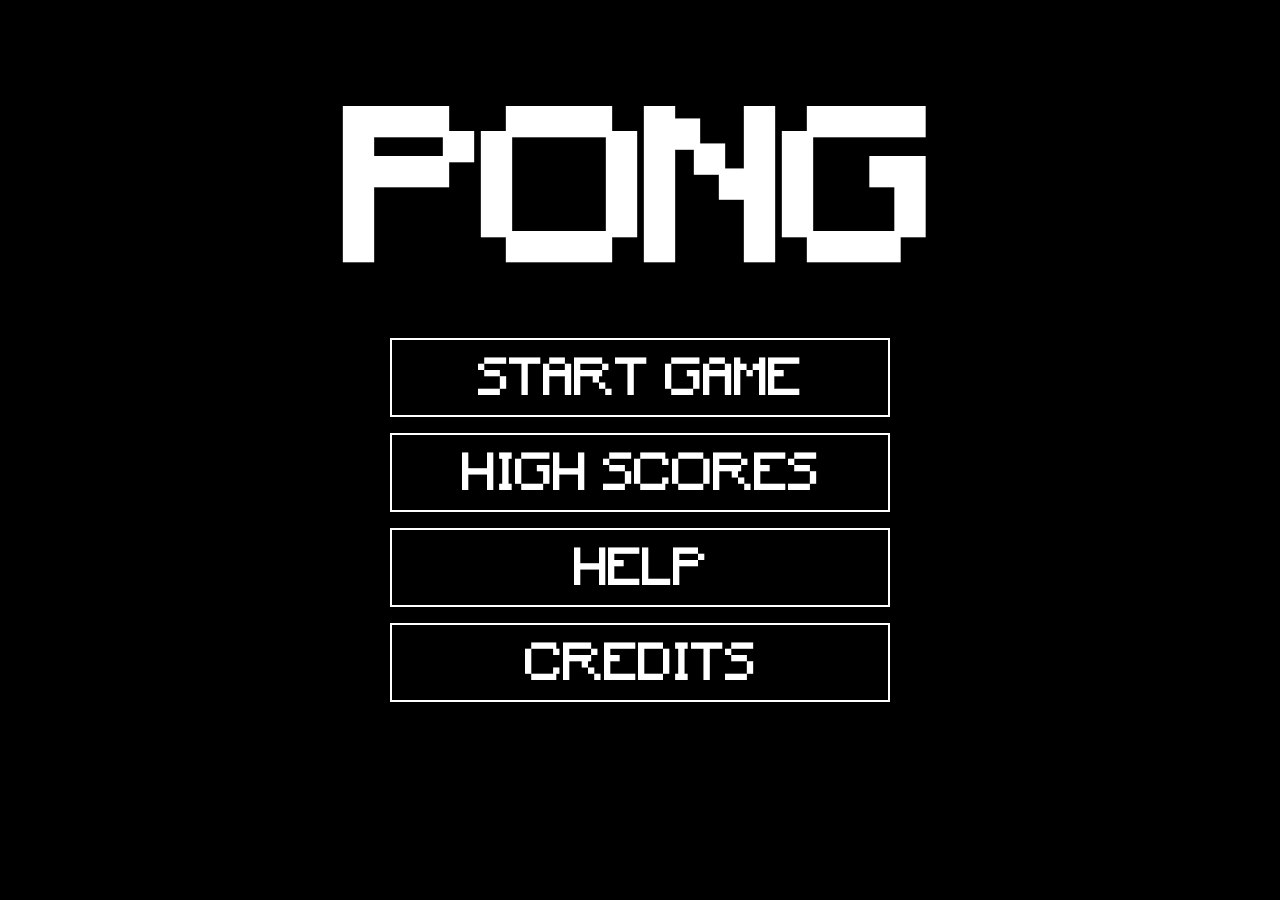
<file: index.html>
<!DOCTYPE html>
<html lang="de">

<head>

	<meta charset="UTF-8">
	<meta name="author" content="Boris Roßbach">
	<meta name="description" content="PONG the Game">

	<link rel="stylesheet" href="css/style.css">

	<title>PONG - Reworked Edition</title>

</head>

<body>

	<h1>PONG</h1>
	
	<div class="mainpage">
	
		<p><a href="game.html">START GAME</a></p>
		<p><a href="highscores.html">HIGH SCORES</a></p>
		<p><a href="help.html">HELP</a></p>
		<p><a href="credits.html">CREDITS</a></p>
	
	</div>
	
</body>

</html>
</file>
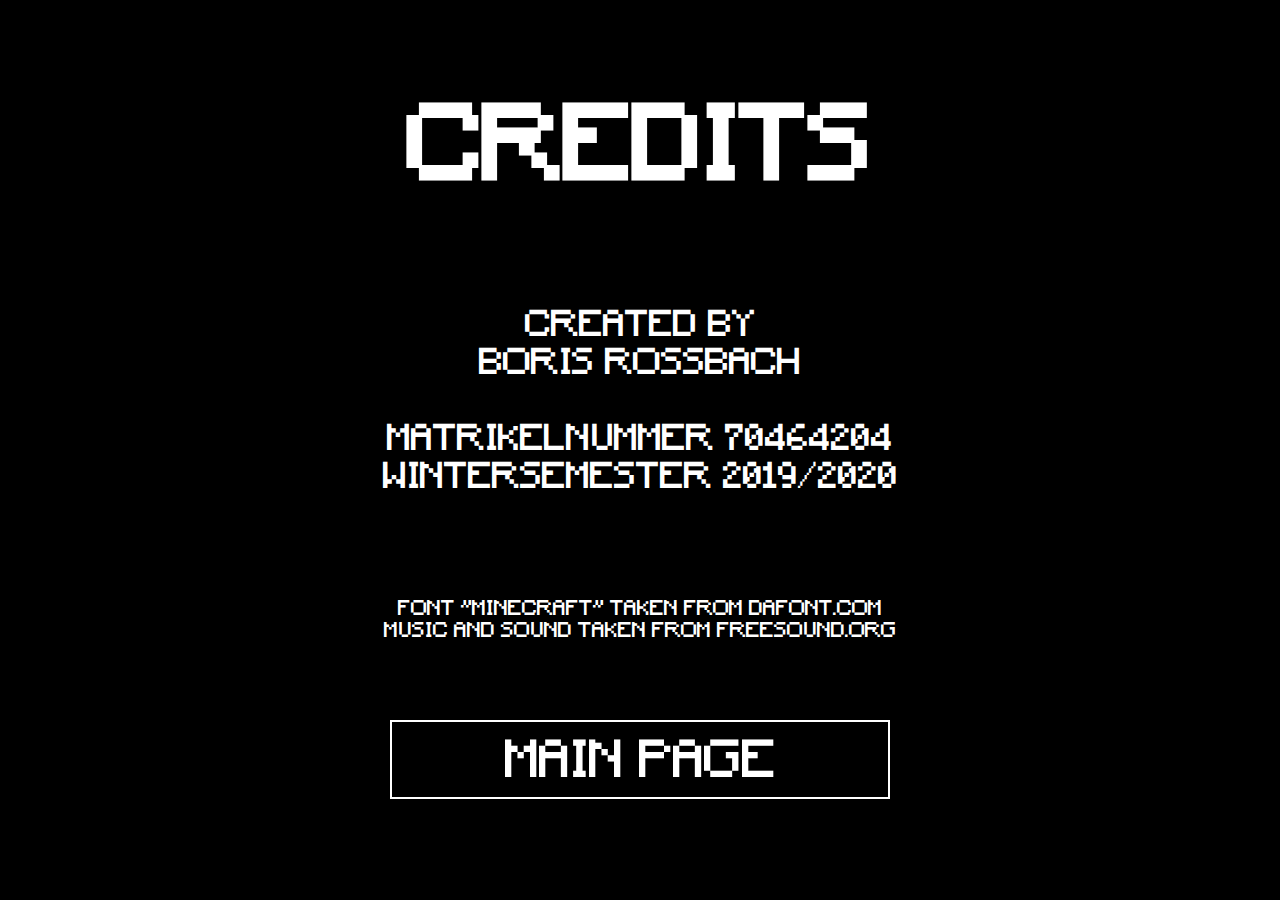
<file: credits.html>
<!DOCTYPE html>
<html lang="de">

<head>

	<meta charset="UTF-8">
	<meta name="author" content="Boris Roßbach">
	<meta name="description" content="PONG the Game">

	<link rel="stylesheet" href="css/style.css">

	<title>PONG - Reworked Edition</title>

</head>

<body>

	<h2>CREDITS</h2>

	<div class="creditpage_top">
	
		CREATED BY<br>
		BORIS ROSSBACH<br><br>
	
		MATRIKELNUMMER 70464204<br>
		WINTERSEMESTER 2019/2020
	
	</div>
	
	<div class="creditpage_bottom">
	
		FONT "MINECRAFT" TAKEN FROM DAFONT.COM<br>
		MUSIC AND SOUND TAKEN FROM FREESOUND.ORG
	
	</div>	
	
	<div class="back2mainpage">
		
		<a href="index.html">MAIN PAGE</a>
	
	</div>
	
</body>

</html>
</file>
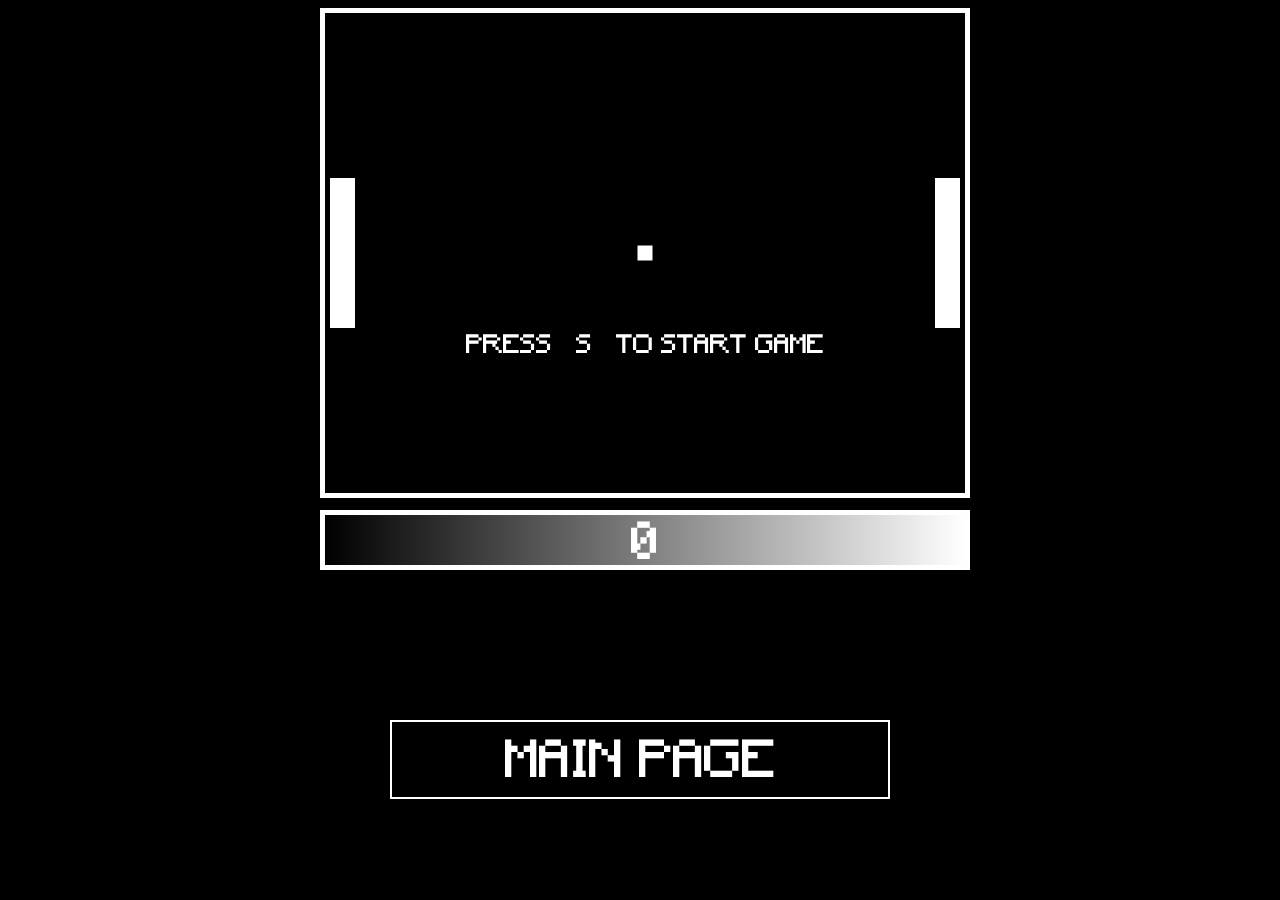
<file: game.html>
<!DOCTYPE html>
<html lang="de">

<head>

	<meta charset="UTF-8">
	<meta name="author" content="Boris Roßbach">
	<meta name="description" content="PONG the Game">

	<link rel="stylesheet" href="css/style.css">
	<script src="javascript/game.js"></script>
	
	<title>PONG - Reworked Edition</title>

</head>


<body id="gamepage"> 
	
	<canvas id="myCanvasGame" width="640" height="480" >

		Leider unterstützt Ihr Browser kein Canvas und Sie können das Spiel nicht ausführen.
	
	</canvas>
	
	<canvas id="myCanvasLife" width="640" height="50" >
	
		Leider unterstützt Ihr Browser kein Canvas und Sie können das Spiel nicht ausführen.
	
	</canvas>

<div id ="inputField" style="visibility:hidden">
	
	<input value="PLAYER NAME" type="text" id="NameForHighscore" >
	
</div>	
	
	<div class="back2mainpage">

		<a href="index.html">MAIN PAGE</a>
	
	</div>
	
	<noscript>Your browser does not support JavaScript!</noscript> 
	
</body>

</html>
</file>
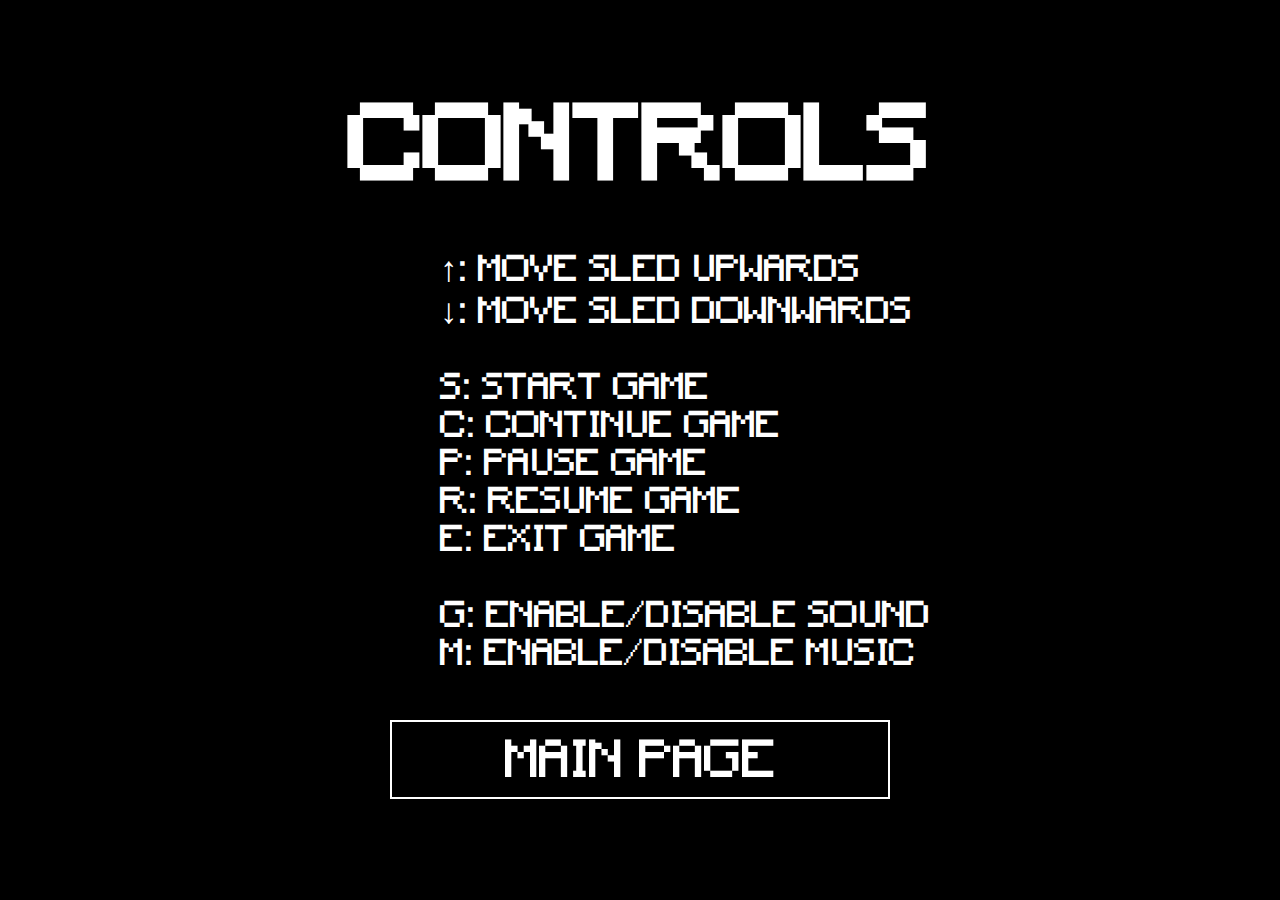
<file: help.html>
<!DOCTYPE html>
<html lang="de">

<head>

	<meta charset="UTF-8">
	<meta name="author" content="Boris Roßbach">
	<meta name="description" content="PONG the Game">

	<link rel="stylesheet" href="css/style.css">

	<title>PONG - Reworked Edition</title>

</head>

<body>
	
	<h2>CONTROLS</h2>

	<div class="helppage">
	
		&#8593;: MOVE SLED UPWARDS<br>
		&#8595;: MOVE SLED DOWNWARDS<br><br>
		
		S: START GAME<br>
		C: CONTINUE GAME<br>
		P: PAUSE GAME<br>
		R: RESUME GAME<br>
		E: EXIT GAME<br><br>
		
		G: ENABLE/DISABLE SOUND<br>
		M: ENABLE/DISABLE MUSIC
				
	</div>
	
	<div class="back2mainpage">
	
		<a href="index.html">MAIN PAGE</a>
		
	</div>
	
</body>

</html>
</file>
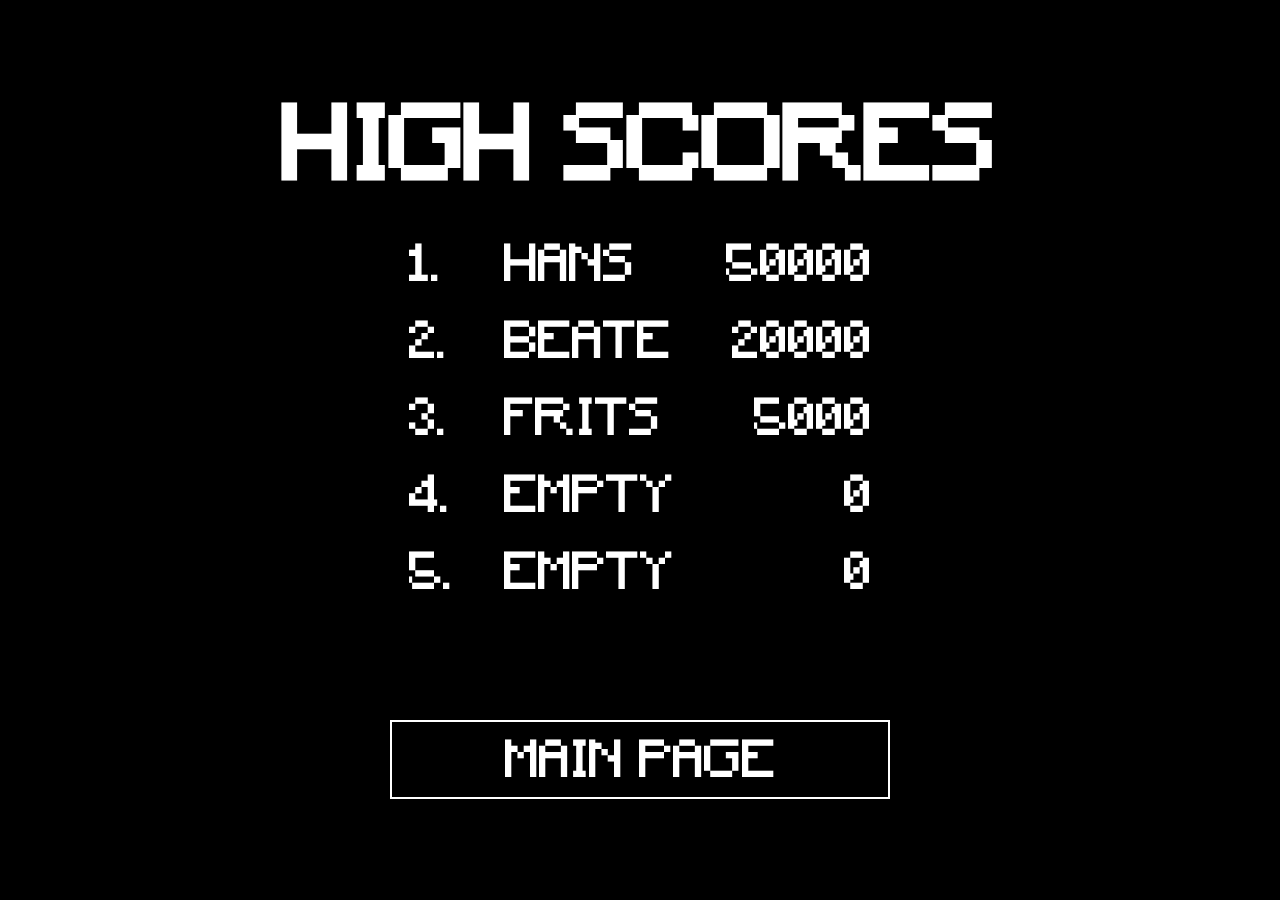
<file: highscores.html>
<!DOCTYPE html>
<html lang="de">

<head>

	<meta charset="UTF-8">
	<meta name="author" content="Boris Roßbach">
	<meta name="description" content="PONG the Game">

	<link rel="stylesheet" href="css/style.css">
	<script src="javascript/highscore.js"></script>
	
	<title>PONG - Reworked Edition</title>

</head>


<body> 

	<h2>HIGH SCORES</h2>
	
	<table>
		<tbody id="highscore">
		</tbody>
	</table>


	<div class="back2mainpage">
		
		<a href="index.html">MAIN PAGE</a>
		
	</div>
	
	<noscript>Your browser does not support JavaScript!</noscript> 

</body>

</html>
</file>
<file: css/style.css>
/*font minecraft taken from www.dafont.com*/
@font-face { 
font-family: "minecraft";
src: url('../fonts/Minecraft.ttf'); 
}
/*style for canvas playing field*/
#myCanvasGame {
margin-left: -320px;
position: absolute;
left: 50%;
border:  5px solid white;
background-color: black;
}
/*style for canvas life field*/
#myCanvasLife {
margin-left: -320px;
position: absolute;
top: 510px;
left: 50%;
border:  5px solid white;
background-color: black;
}
/*style for complete body*/
body { 
background-color: black;
font-family: minecraft;
color: white;
}
/*style for h1 text*/
h1 { 
font-size: 200px;
text-align: center;
margin-top: 100px;
margin-bottom: 20px;
}
/*style for h2 text*/
h2 { 
font-size: 100px;
text-align: center;
margin-top: 100px;
margin-bottom: 20px;
}
/*page credits: text for name, matrikelnummer etc.*/
.creditpage_top { 
font-size: 35px;
text-align: center;
margin-top: 100px;
margin-bottom: 10px;
}
/*page credits: text reference to fonts, sound and music*/
.creditpage_bottom { 
font-size: 20px;
text-align: center;
margin-top: 100px;
margin-bottom: 10px;
}
/* page highscore: table to display player name und points*/
table { 
font-size: 50px;
text-align: left;
margin: auto;
}
/* page highscore: table to display player name und points*/
td {
padding: 0.2em 0.5em;
} 
/* page highscore: table to display player name und points*/
td:nth-of-type(3) {
text-align: right;
}
/* page mainpage: organisation of links leading to sub pages*/
.mainpage { 
margin: auto;
width: 500px;
}
/* page helppage: position for keyboard controls*/
.helppage { 
font-size: 35px;
margin-left: -200px;
position: absolute;
left: 50%;
top: 250px;
width: 500px;
}
/* link on all subpages to return to mainpage*/
.back2mainpage { 
margin-left: -250px;
position: absolute;
left: 50%;
top: 720px;
width: 500px;
}
/* field to submit player name to highscore*/
#inputHighscoreName { 
font-size: 30px;
margin-left: -440px;
position: absolute;
left: 50%;
top: 600px;
}
/* format for input field*/
input[type=text] {
font-family: minecraft;
font-size: 25px;
width: 400px;
padding: 12px 20px;
position: absolute;
top: 400px;
margin: auto;
left: 50%;
margin-left: -200px;
box-sizing: border-box;
border: 1px solid #555;
outline: none;
}
/* linkstyle*/ 
a:link, a:visited {
font-size: 50px;
color: white;
border: 2px solid white;
padding: 15px 0px 5px 0px;
text-align: center;
text-decoration: none;
display: inline-block;
width:496px;
}
/* invert links if mouse over*/
a:hover { 
background-color: white;
color: black;
}
</file>
